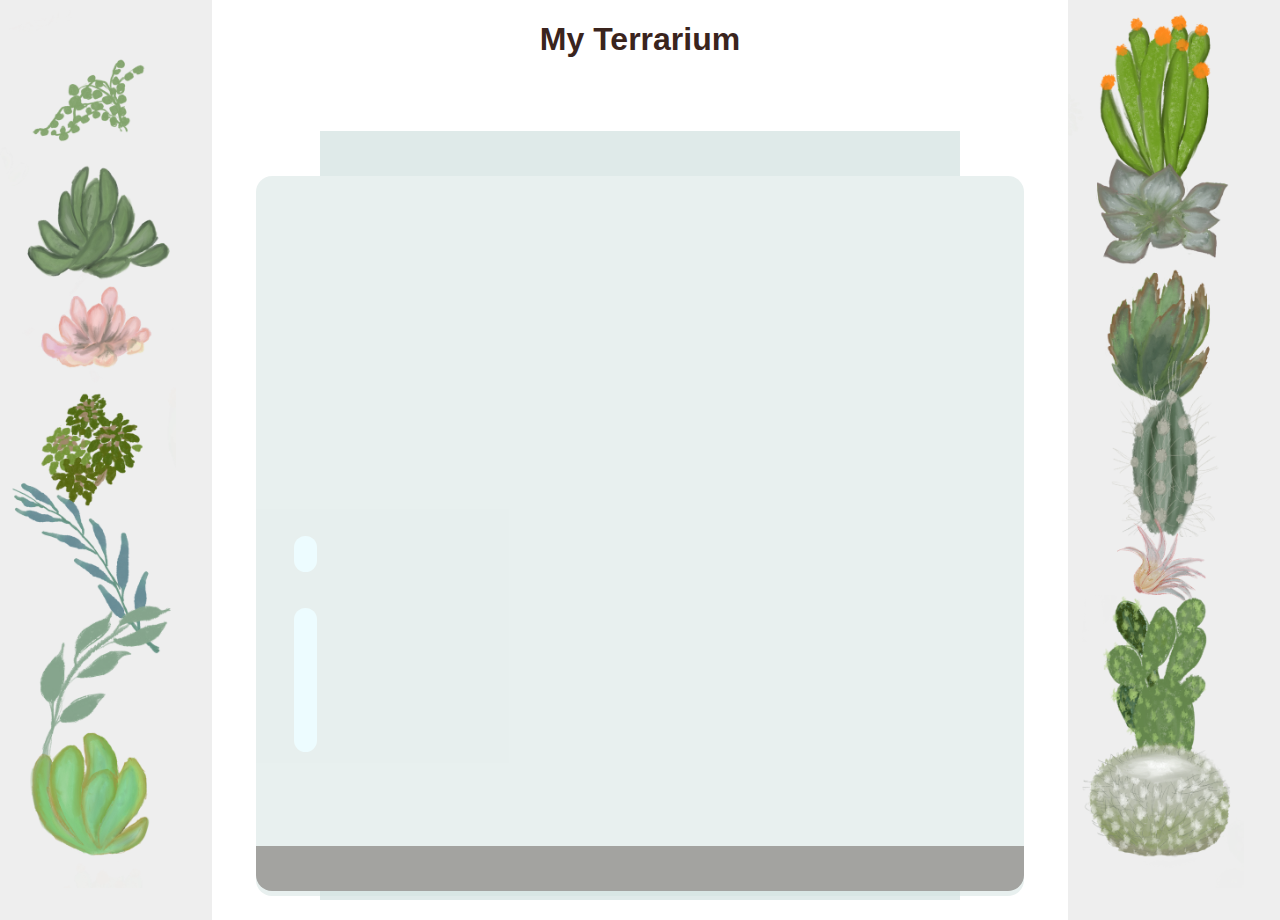
<file: 3-terrarium/solution/index.html>
<!DOCTYPE html>
<html lang="en">
	<head>
		<title>Welcome to my Virtual Terrarium</title>
		<meta charset="utf-8" />
		<meta http-equiv="X-UA-Compatible" content="IE=edge" />
		<meta name="viewport" content="width=device-width, initial-scale=1" />
		<!-- import the webpage's stylesheet -->
		<link rel="stylesheet" href="./style.css" />
		<!-- import the webpage's JavaScript file -->
		<script src="./script.js" defer></script>
	</head>

	<body>
		<div id="page">
			<h1>My Terrarium</h1>

			<div id="left-container" class="container">
				<div class="plant-holder">
					<img class="plant" alt="plant" id="plant1" src="./images/plant1.png" />
				</div>
				<div class="plant-holder">
					<img class="plant" alt="plant" id="plant2" src="./images/plant2.png" />
				</div>
				<div class="plant-holder">
					<img class="plant" alt="plant" id="plant3" src="./images/plant3.png" />
				</div>
				<div class="plant-holder">
					<img class="plant" alt="plant" id="plant4" src="./images/plant4.png" />
				</div>
				<div class="plant-holder">
					<img class="plant" alt="plant" id="plant5" src="./images/plant5.png" />
				</div>
				<div class="plant-holder">
					<img class="plant" alt="plant" id="plant6" src="./images/plant6.png" />
				</div>
				<div class="plant-holder">
					<img class="plant" alt="plant" id="plant7" src="./images/plant7.png" />
				</div>
			</div>
			<div id="right-container" class="container">
				<div class="plant-holder">
					<img class="plant" alt="plant" id="plant8" src="./images/plant8.png" />
				</div>
				<div class="plant-holder">
					<img class="plant" alt="plant" id="plant9" src="./images/plant9.png" />
				</div>
				<div class="plant-holder">
					<img class="plant" alt="plant" id="plant10" src="./images/plant10.png" />
				</div>
				<div class="plant-holder">
					<img class="plant" alt="plant" id="plant11" src="./images/plant11.png" />
				</div>
				<div class="plant-holder">
					<img class="plant" alt="plant" id="plant12" src="./images/plant12.png" />
				</div>
				<div class="plant-holder">
					<img class="plant" alt="plant" id="plant13" src="./images/plant13.png" />
				</div>
				<div class="plant-holder">
					<img class="plant" alt="plant" id="plant14" src="./images/plant14.png" />
				</div>
			</div>

			<div id="terrarium">
				<div class="jar-top"></div>
				<div class="jar-walls">
					<div class="jar-glossy-long"></div>
					<div class="jar-glossy-short"></div>
				</div>
				<div class="dirt"></div>
				<div class="jar-bottom"></div>
			</div>
		</div>
	</body>
</html>
</file>
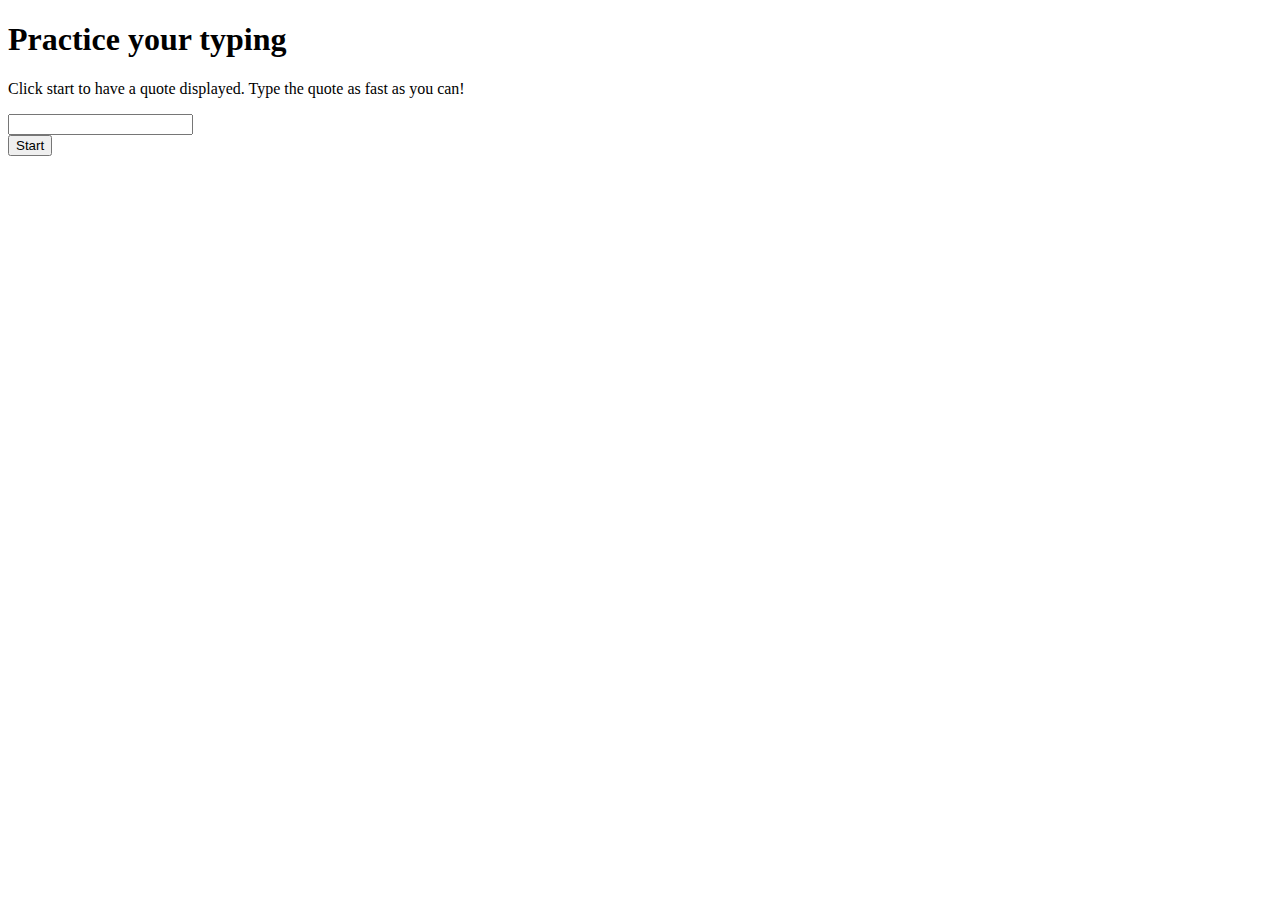
<file: 4-typing-game/solution/index.html>
<!DOCTYPE html>
<html lang="en">
	<head>
		<meta charset="UTF-8" />
		<title>Typing</title>
		<link rel="stylesheet" href="./index.css" />
	</head>

	<body>
		<h1>Practice your typing</h1>
		<div>Click start to have a quote displayed. Type the quote as fast as you can!</div>

		<p id="quote"></p>
		<p id="message"></p>
		<div>
			<input type="text" aria-label="current word" id="typed-value" />
		</div>
		<div>
			<button id="start" type="button">Start</button>
		</div>
		<script src="./index.js"></script>
	</body>
</html>
</file>
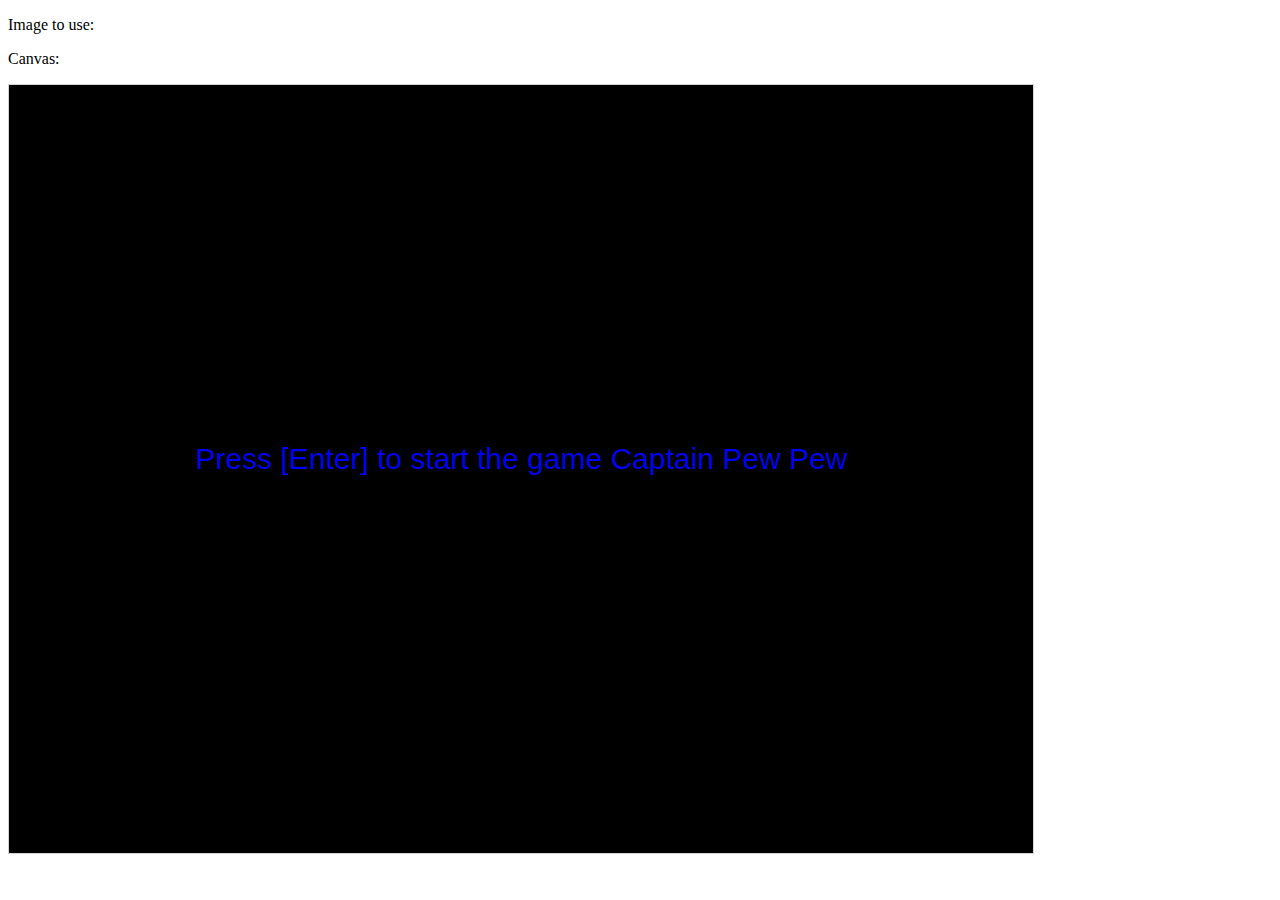
<file: 6-space-game/solution/index.html>
<!DOCTYPE html>
<html>
<head>
  <meta charset="UTF-8" />
  <title>Space Game</title>
</head>
<body>

<p>Image to use:</p>
<p>Canvas:</p>

<canvas id="myCanvas" width="1024" height="768" style="border:1px solid #d3d3d3;">
Your browser does not support the HTML5 canvas tag.</canvas>

<script src="app.js">

</script>

</body>
</html>
</file>
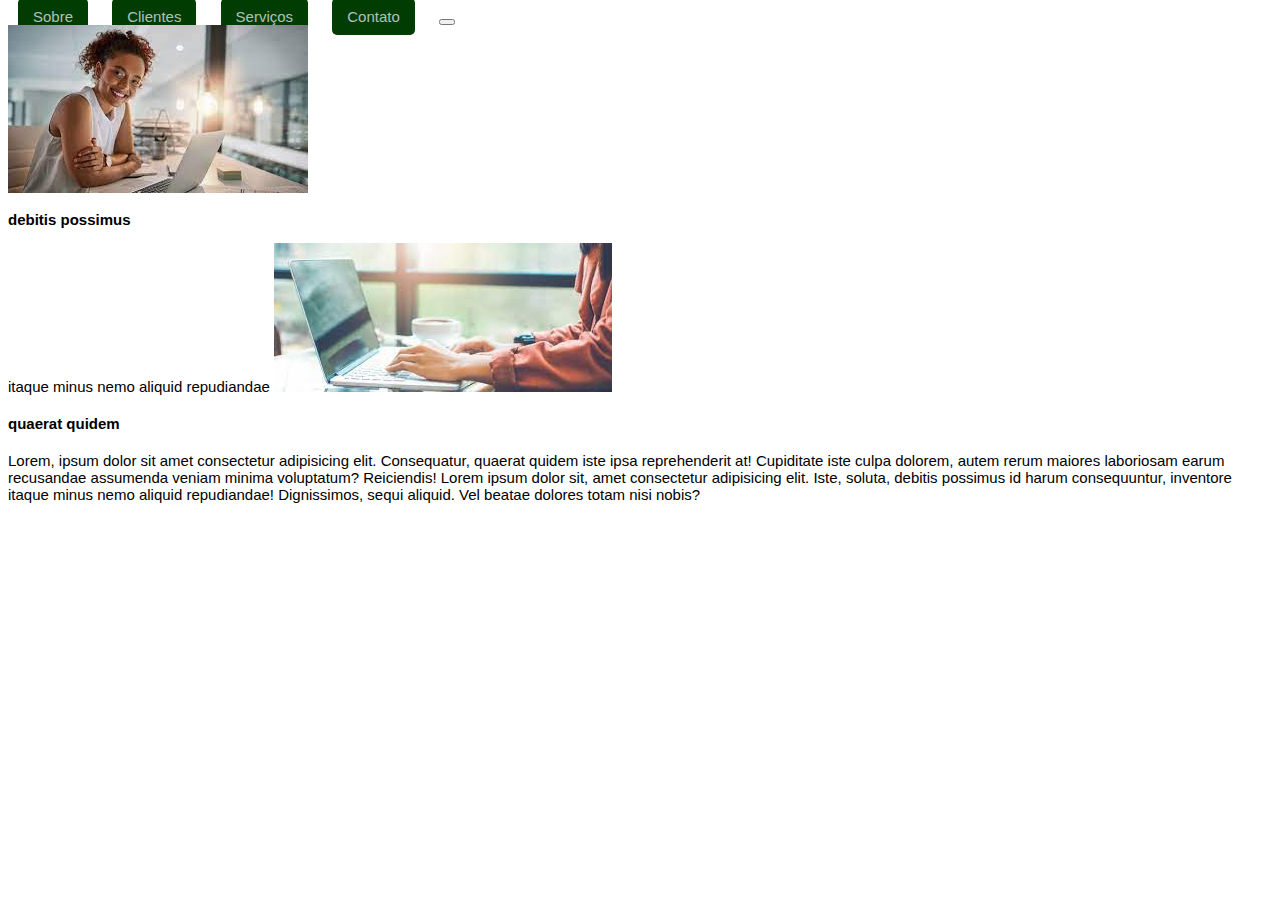
<file: 3-terrarium/1-intro-to-html/assigment/index.html>
<!DOCTYPE html>
<html lang="en">
<head>
    <meta charset="UTF-8">
    <meta http-equiv="X-UA-Compatible" content="IE=edge">
    <meta name="viewport" content="width=device-width, initial-scale=1.0">
    <title> GN- Gestão de Negocio</title>

    <link rel="stylesheet" type="text/css" href="style.css">

    
</head>
<body>
    <div class="menu">
        <ul>
            <li><a href="#">Sobre</a></li>
            <li><a href="#">Clientes</a></li>
            <li><a href="#">Serviços</a></li>
            <li><a href="#">Contato</a></li>
            <li><button></button></li>
        </ul>
    </div>

    <div id="page">

            <img class="woman" alt="Mulher no computador" id="woman1" src="/3-terrarium/1-intro-to-html/assigment/imagens/woman_01.jpeg"/>
       

            <h3>debitis possimus</h3>

            <span class="icons"> itaque minus nemo aliquid repudiandae</span>

            <img class="notbook" alt="Pessoa usando notbook" id="notbook" src="/3-terrarium/1-intro-to-html/assigment/imagens/notbook.jpeg"/>
            
            <h4> quaerat quidem</h4>

            <p>Lorem, ipsum dolor sit amet consectetur adipisicing elit. Consequatur, quaerat quidem iste ipsa reprehenderit at! Cupiditate iste culpa dolorem, autem rerum maiores laboriosam earum recusandae assumenda veniam minima voluptatum? Reiciendis! Lorem ipsum dolor sit, amet consectetur adipisicing elit. Iste, soluta, debitis possimus id harum consequuntur, inventore itaque minus nemo aliquid repudiandae! Dignissimos, sequi aliquid. Vel beatae dolores totam nisi nobis?</p>

           
        
    </div>
</body>
</html>
</file>
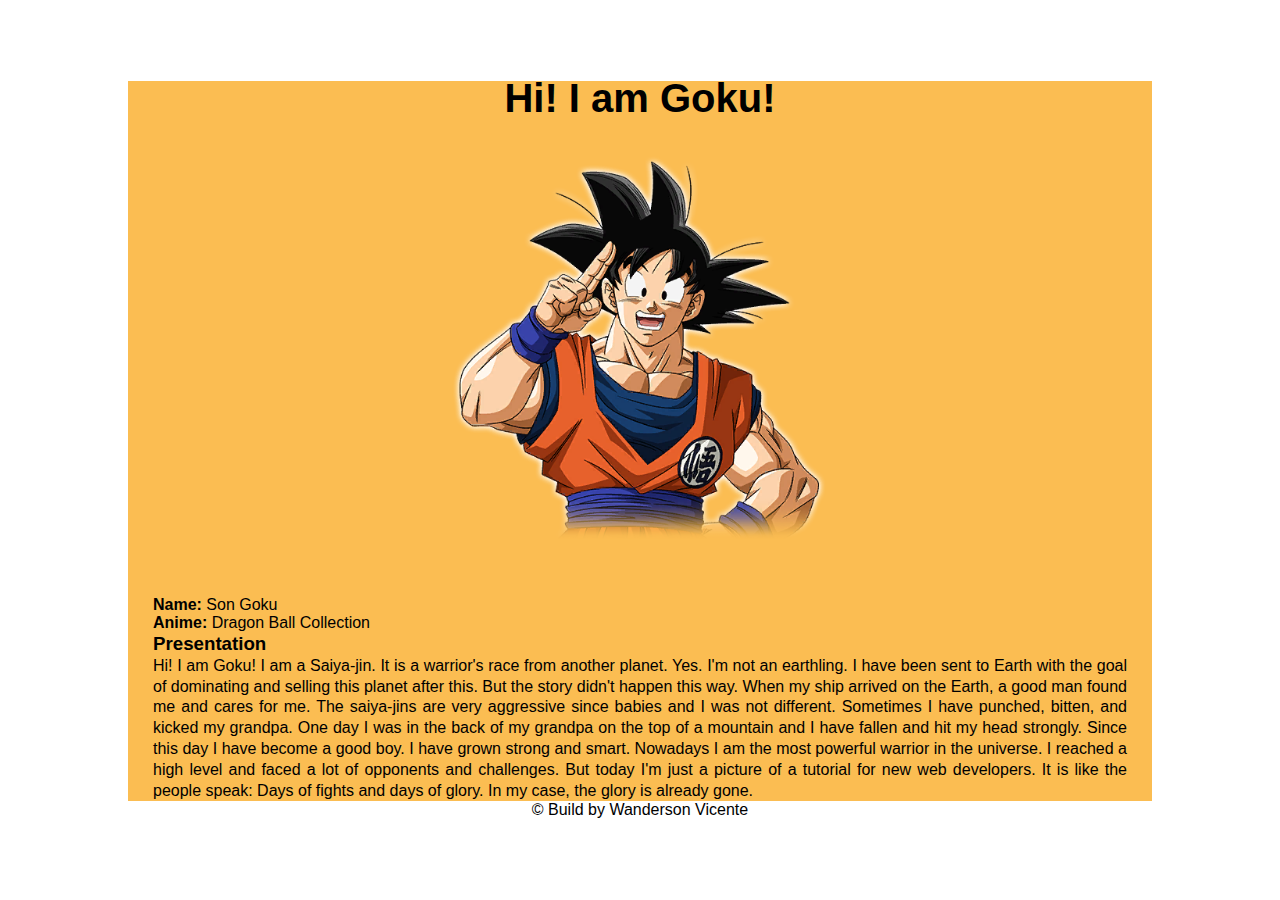
<file: 3-terrarium/3-intro-to-DOM-and-closures/assignment/index.html>
<!DOCTYPE html>
<html lang="en">
  <head>
    <meta charset="UTF-8" />
    <meta http-equiv="X-UA-Compatible" content="IE=edge" />
    <meta name="viewport" content="width=device-width, initial-scale=1.0" />
    <link rel="stylesheet" href="./style.css" />
    <title>Blog Assignment</title>
  </head>
  <body>
    <!-- < class="container"> -->
     
      
      <div class="content-contaier">
        <div class="info-container">
          <div class="header-container">

            <h1 class="header">Hi! I am Goku!</h1>

          </div>
        
          <div class="img-container" id="img-container"><img src="./images/goku.png" alt="goku" class="img" id="img"/> </div>

          <div class="text-container">

            <p><b>Name: </b>Son Goku</p>
            
            <p><b>Anime: </b>Dragon Ball Collection</p>
            <h3>Presentation</h3>

            <p class="text-presentation">

              Hi! I am Goku!
              I am a Saiya-jin. It is a warrior's race from another planet. Yes. I'm not an earthling. I have been sent to Earth with
              the goal of dominating and selling this planet after this. But the story didn't happen this way. When my ship arrived on
              the Earth, a good man found me and cares for me. The saiya-jins are very aggressive since babies and I was not
              different. Sometimes I have punched, bitten, and kicked my grandpa. One day I was in the back of my grandpa on the top
              of a mountain and I have fallen and hit my head strongly. Since this day I have become a good boy. I have grown strong
              and smart. Nowadays I am the most powerful warrior in the universe. I reached a high level and faced a lot of opponents
              and challenges. But today I'm just a picture of a tutorial for new web developers. It is like the people speak: Days of
              fights and days of glory. In my case, the glory is already gone.

            </p>
          </div>
        </div>
        
        
        <footer class="footer">
          &copy Build by Wanderson Vicente
        </footer>
      </div>
    

    <script src="./script.js"></script>
  </body>
</html>
</file>
<file: 3-terrarium/solution/style.css>
body {
	font-family: helvetica, arial, sans-serif;
}

h1 {
	color: #3a241d;
	text-align: center;
}

#left-container {
	left: 0px;
}

#right-container {
	right: 0px;
}

.container {
	background-color: #eee;
	width: 15%;
	top: 0px;
	position: absolute;
	height: 100%;
	padding: 10px;
}

.plant-holder {
	position: relative;
	height: 13%;
	left: -10px;
}

.plant {
	position: absolute;
	max-width: 150%;
	max-height: 150%;
	z-index: 2;
}

/*https://codepen.io/Rotarepmi/pen/rjpNZY*/

.jar-walls {
	height: 80%;
	width: 60%;
	background: #d1e1df;
	border-radius: 1rem;
	position: absolute;
	bottom: 0.5%;
	left: 20%;
	opacity: 0.5;
	z-index: 1;
}

.jar-top {
	width: 50%;
	height: 5%;
	background: #d1e1df;
	position: absolute;
	bottom: 80.5%;
	left: 25%;
	opacity: 0.7;
	z-index: 1;
}

.jar-bottom {
	width: 50%;
	height: 1%;
	background: #d1e1df;
	position: absolute;
	bottom: 0%;
	left: 25%;
	opacity: 0.7;
}

.dirt {
	width: 60%;
	height: 5%;
	background: #3a241d;
	position: absolute;
	border-radius: 0 0 1rem 1rem;
	bottom: 1%;
	left: 20%;
	opacity: 0.7;
	z-index: -1;
}

.jar-glossy-long {
	width: 3%;
	height: 20%;
	border-radius: 2rem;
	background: #ddfbff;
	position: absolute;
	bottom: 20%;
	left: 5%;
}

.jar-glossy-short {
	width: 3%;
	height: 5%;
	border-radius: 2rem;
	background: #ddfbff;
	position: absolute;
	bottom: 45%;
	left: 5%;
}
</file>
<file: 4-typing-game/solution/index.css>
.highlight {
	background-color: yellow;
}

.error {
	background-color: lightcoral;
	border-color: red;
}
</file>
<file: 3-terrarium/1-intro-to-html/assigment/style.css>
*{
    font-family:Verdana, Tahoma, sans-serif;
    font-size: 15px;
}
.menu ul {
    margin: 0;
    padding: 0;

}
.menu li {
    list-style: none;
    margin: 10px;
    display: inline;
}
.menu li a {
    padding: 10px 15px;
    margin: 0;
    border: opx solid rgb(44, 116, 46);
    background: rgb(1, 61, 3);
    text-decoration: none;
    color: rgb(178, 193, 188);
    border-radius:5px;
    

}
</file>
<file: 3-terrarium/3-intro-to-DOM-and-closures/assignment/style.css>
* {
  margin: 0;
  padding: 0;
}

body {
  font-family: Arial, Helvetica, sans-serif;
}

/* .container {
  display: flex;
  height: 100vh;
  align-items: center;
  justify-content: center;
  flex-direction: column;
  background-color: #dcd8d8;

} */

.content-contaier{
  display: flex;
  height: 100vh;  
  flex-direction: column;
  align-items: center;
  justify-content: center;
  /* padding: 20px; */


}

.info-container {
  display: flex;
  flex-direction: column;
  justify-content: center;
  align-items: center;
  width: 80%;
  height: 80%;
  background-color: #fbbd52;
}
.header-container{
  display: flex;
  padding-top: 20px;
  font-size: 20px;
  align-items: center;
  justify-content: center;
}


.img-container{
  display: flex;
  align-items: center;
  justify-content: center;
 
}

.img {
  width: 400px;
  height: 400px;
  padding: 25px;
}

.text-container {
  display: flex;
  flex-direction: column;
  padding: 25px;
}

.text-presentation {
  text-align: justify;
  line-height: 1.3;
}

h3 {
  line-height: 1.3;
}
</file>
